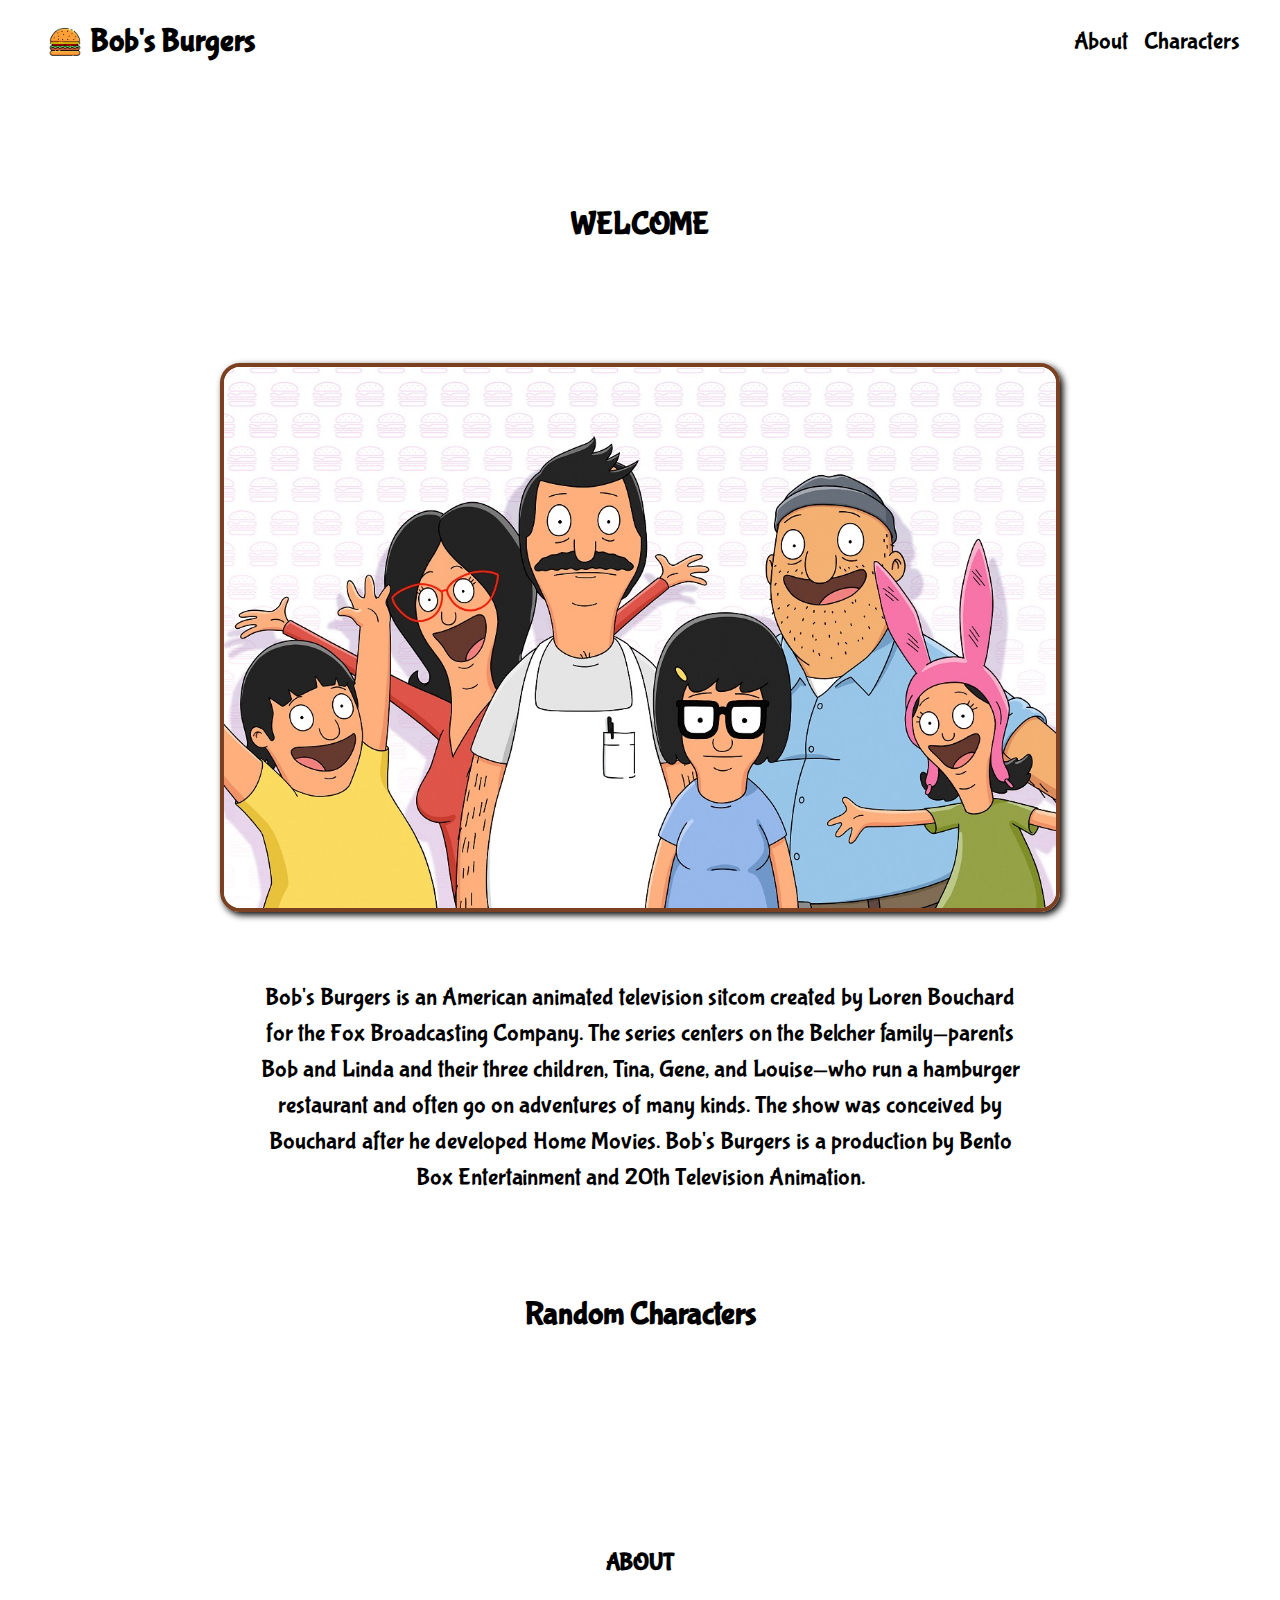
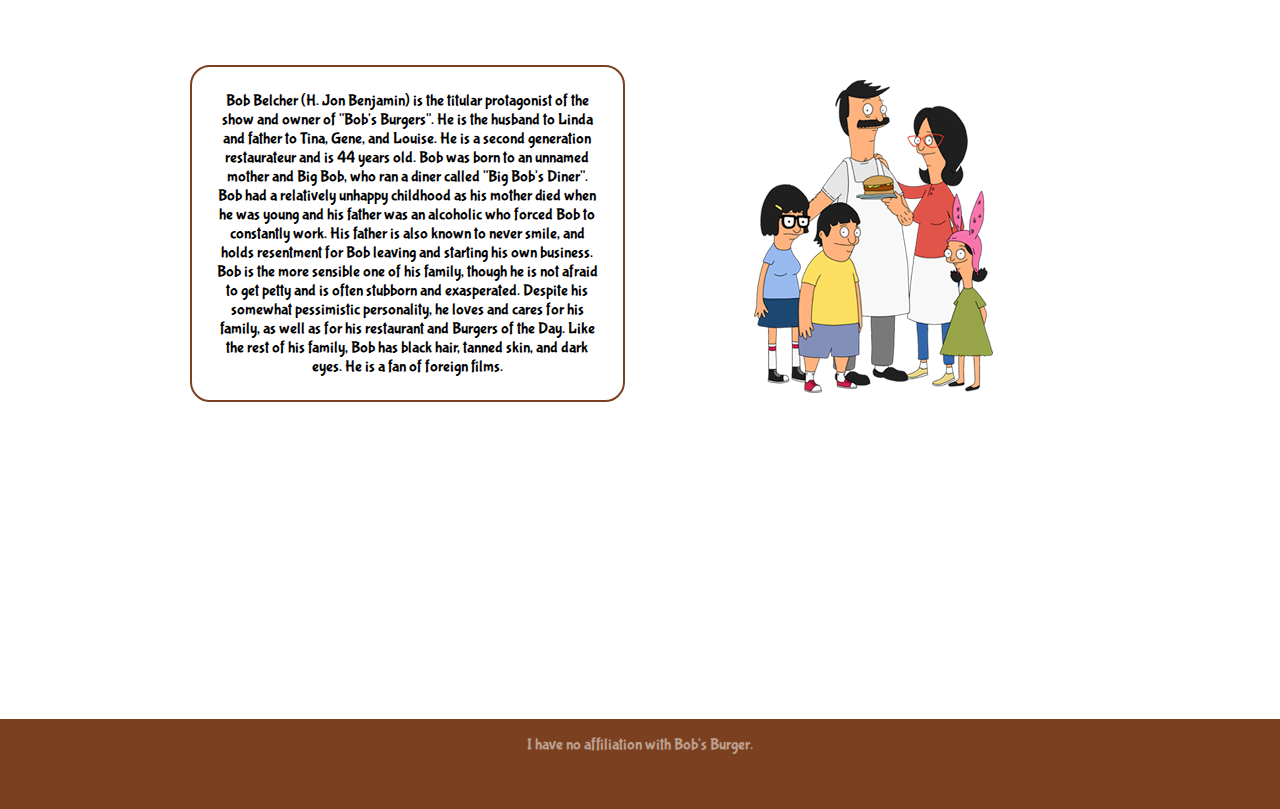
<file: index.html>
<!DOCTYPE html>
<html lang="en">
<head>
    <meta charset="UTF-8">
    <meta http-equiv="X-UA-Compatible" content="IE=edge">
    <meta name="viewport" content="width=device-width, initial-scale=1.0">
    <link rel="stylesheet" href="style.css">
    <script src="index.js" async defer></script>
    <title>Bobs Burgers</title>
</head>
<body>
    <header>
        <div class="container">
            <div class="row">
                <nav class="flex_space-between">
                    <div class="logo df">
                        <img src="assets/burger.png" class="logo__burger" alt="" >
                    <h2 class="nav__title" >
                        Bob's Burgers
                    </h2>
                </div>
                    


                    <ul class="nav__links--wrapper df">
                        <li class="nav__list--item"><a href="#about" class="nav__link">About</a></li>
                        <li class="nav__list--item"><a href="#characters" class="nav__link">Characters</a></li>
                    </ul>
                </nav>
                <div class="header__body">
                <h1 class="header__body--title">WELCOME</h1>
                <figure class="header__img--wrapper">
                    <img src="assets/BobsBurgers_S11_4x3_2.jpg" alt="" class="header__img">
                </figure>
                <p class="header__body--para">Bob's Burgers is an American animated television sitcom created by Loren Bouchard for the Fox Broadcasting Company. The series centers on the Belcher family—parents Bob and Linda and their three children, Tina, Gene, and Louise—who run a hamburger restaurant and often go on adventures of many kinds. The show was conceived by Bouchard after he developed Home Movies. Bob's Burgers is a production by Bento Box Entertainment and 20th Television Animation.</p>
            </div>
            </div>
        </div>
    </header>
    <div class="main">
    <section id="characters">
        <div class="container">
            <div class="row">
                
                <h2 class="character__title">Random Characters</h2>
                <div class="character__list" >

                </div>
               
          
            </div>
        </div>
    </section>
<section id="about">
    <div class="container">
        <div class="row">
            <div class="about__wrapper">
            <h2 class="about__title">ABOUT</h2>
            <div class="about__para--wrapper">
            <p class="about__para">Bob Belcher (H. Jon Benjamin) is the titular protagonist of the show and owner of "Bob's Burgers". He is the husband to Linda and father to Tina, Gene, and Louise. He is a second generation restaurateur and is 44 years old. Bob was born to an unnamed mother and Big Bob, who ran a diner called "Big Bob's Diner". Bob had a relatively unhappy childhood as his mother died when he was young and his father was an alcoholic who forced Bob to constantly work. His father is also known to never smile, and holds resentment for Bob leaving and starting his own business. Bob is the more sensible one of his family, though he is not afraid to get petty and is often stubborn and exasperated. Despite his somewhat pessimistic personality, he loves and cares for his family, as well as for his restaurant and Burgers of the Day. Like the rest of his family, Bob has black hair, tanned skin, and dark eyes. He is a fan of foreign films.</p>
            <figure class="about__img--wrapper">
                <img class="about__img" src="assets/Bob's_Burgers_promo.png" alt="">
            </figure>

            
        </div>
        </div>
        </div>
    </div>
</section>
</div>

<footer>
    <div class="container">
        <div class="row">
            <p class="footer__para">I have no affiliation with Bob's Burger.</p>
        </div>
    </div>
    
    </footer>
</body>
</html>
</file>
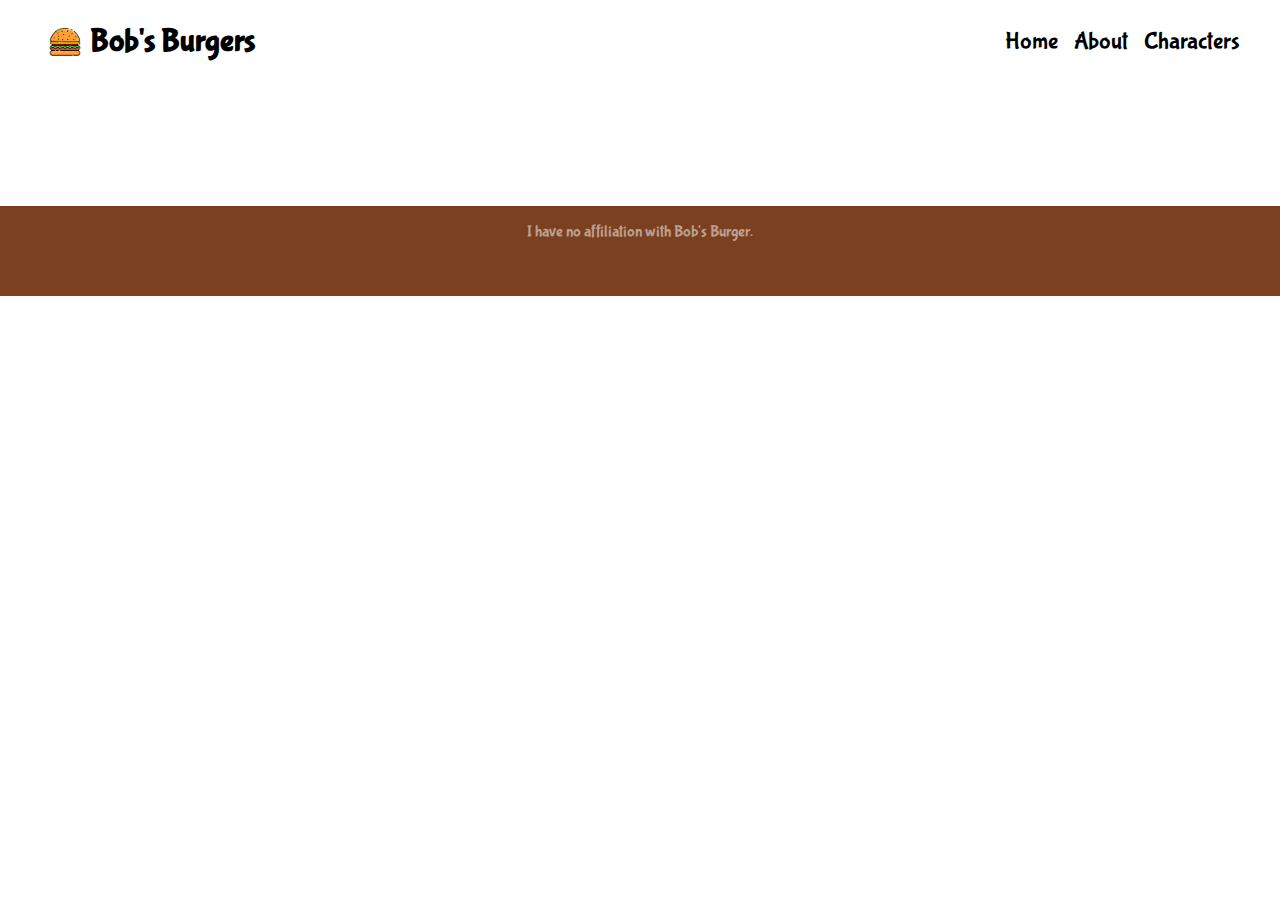
<file: character.html>
<!DOCTYPE html>
<html lang="en">
<head>
    <meta charset="UTF-8">
    <meta http-equiv="X-UA-Compatible" content="IE=edge">
    <meta name="viewport" content="width=device-width, initial-scale=1.0">
    <link rel="stylesheet" href="style.css">
    <script src="character.js" async defer></script>
    <title>Document</title>
</head>
<body>
    <header>
        <div class="container">
            <div class="row">
                <nav class="flex_space-between">
                    <div class="logo df">
                        <img src="assets/burger.png" class="logo__burger" alt="">
                    <h2 class="nav__title">
                        Bob's Burgers
                    </h2>
                </div>
                    


                    <ul class="nav__links--wrapper df" >
                        <li class="nav__list--item"><a href="index.html" class="nav__link">Home</a></li>
                        <li class="nav__list--item"><a href="index.html#about" class="nav__link">About</a></li>
                        <li class="nav__list--item"><a href="index.html#characters" class="nav__link">Characters</a></li>
                    </ul>
                </nav>
                <div class="header__body">
               



                </div>
            </div>
        </div>
    </header>
    <footer>
        <div class="container">
            <div class="row">
                <p class="footer__para">I have no affiliation with Bob's Burger.</p>
            </div>
        </div>
        
        </footer>
   
</body>
</html>
</file>
<file: style.css>
@import url('https://fonts.googleapis.com/css2?family=Bubblegum+Sans&display=swap');

* {
font-family: 'Bubblegum Sans';
padding: 0;
margin: 0;
box-sizing: border-box;
}

section{
    margin-bottom: 48px;
}

.column__center{
    display: flex;
    justify-content: center;
    align-items: center;
}


nav{
    padding: 16px 0;
    margin-bottom: 124px;
    
}

a{
    text-decoration: none;
}



.df{
    display: flex;
    align-items: center;
}


.flex_space-between {
    display: flex;
    justify-content: space-between;
    
}


.container{
    width: 100%;
}

.row{
    margin: 0 auto;
    width: 100%;
    max-width: 1200px;
}



/* NAV */

.logo__burger{
    width: 50px;
    animation-name: burger;
    animation-duration: 4s;
    transition: all 3ms ease;
    animation-iteration-count: infinite;

}

@keyframes burger {
    0%{transform:rotate(0deg)} 
    25%{transform:rotate(-10deg)} 
    50%{transform:rotate(0deg)} 
    75%{transform:rotate(10deg)}  
    100%{transform:rotate(0deg)}  
}


.nav__title{
    font-size: 32px;
}


.nav__list--item{
    margin-left: 16px;
    list-style:none;
    font-size: 24px;
    color:#7a401f ;
}
.nav__list--item:hover{
    color: #7a401f;
    transform: translateY(-2px);
}
.nav__link{
    color:black ; 
}

.nav__link:hover{
    color: #7a401f;   
}

/* Header Body */


.header__body{
    display: flex;
    flex-direction: column;
    align-items: center;
}


.header__body--title{
    font-size: 32px;
    margin-bottom: 120px;
}


.header__img--wrapper{
    display: flex;
    justify-content: center;
    width: 70%;
    margin-bottom: 48px;
    border-radius: 20px;
    overflow: hidden;
    border: #7a401f solid 4px;
    box-shadow: 3px 3px 7px black;
}

.header__img{
    width: 100%;
}

.header__body--para{
   
    margin: 20px 0;
    width: 65%;
    font-size: 24px;
    text-align: center;
    line-height: 1.5;
    border-radius: 20px;
}


/* FEATURED */
.character__title{
    text-align: center;
    margin: 80px 0;
    font-size: 32px;
}


.character__list{
    display: flex;
    justify-content: center;
    flex-wrap: wrap;
}

.character__wrapper{
    display: flex;
    justify-content: center;
    width: calc(100%/3);
    margin-bottom: 24px;
    overflow: hidden;
    transition: all 3ms ease;
    
}

.character__img{
    transition: all 3ms ease;
}

.character__img:hover{
    transform: scale(1.1);
    opacity: .5;
    
}



/* ABOUT */
#about{
    height: 90vh;
}

.about__title{
    margin: 88px;
}


.about__wrapper{
    display: flex;
    flex-direction: column;
    align-items: center;
}

.about__para--wrapper{
    display: flex;
    align-items: center;
    justify-content: center;
    max-width: 900px;
}

.about__para{
    width:50%;
    text-align: center;
    border: #7a401f solid 2px;
    border-radius: 20px;
    margin-right: 32px;
    padding: 24px;

}

.about__img--wrapper{
    display: flex;
    justify-content: center;
    width: 50%;
}



/* FOOTER */
footer{
    height: 10vh;
    background: #7a401f;
    display: flex;
    align-items: center;
    flex-direction: column;
}


.footer__para{
    margin: 16px;
    text-align: center;
    color: white;
    opacity: .5;
}


/* 
CHARACTER HTML */


.user__para--wrapper{
margin: 48px;
}

.user__para{
    margin: 32px 0;
    text-align: center;
}
</file>
